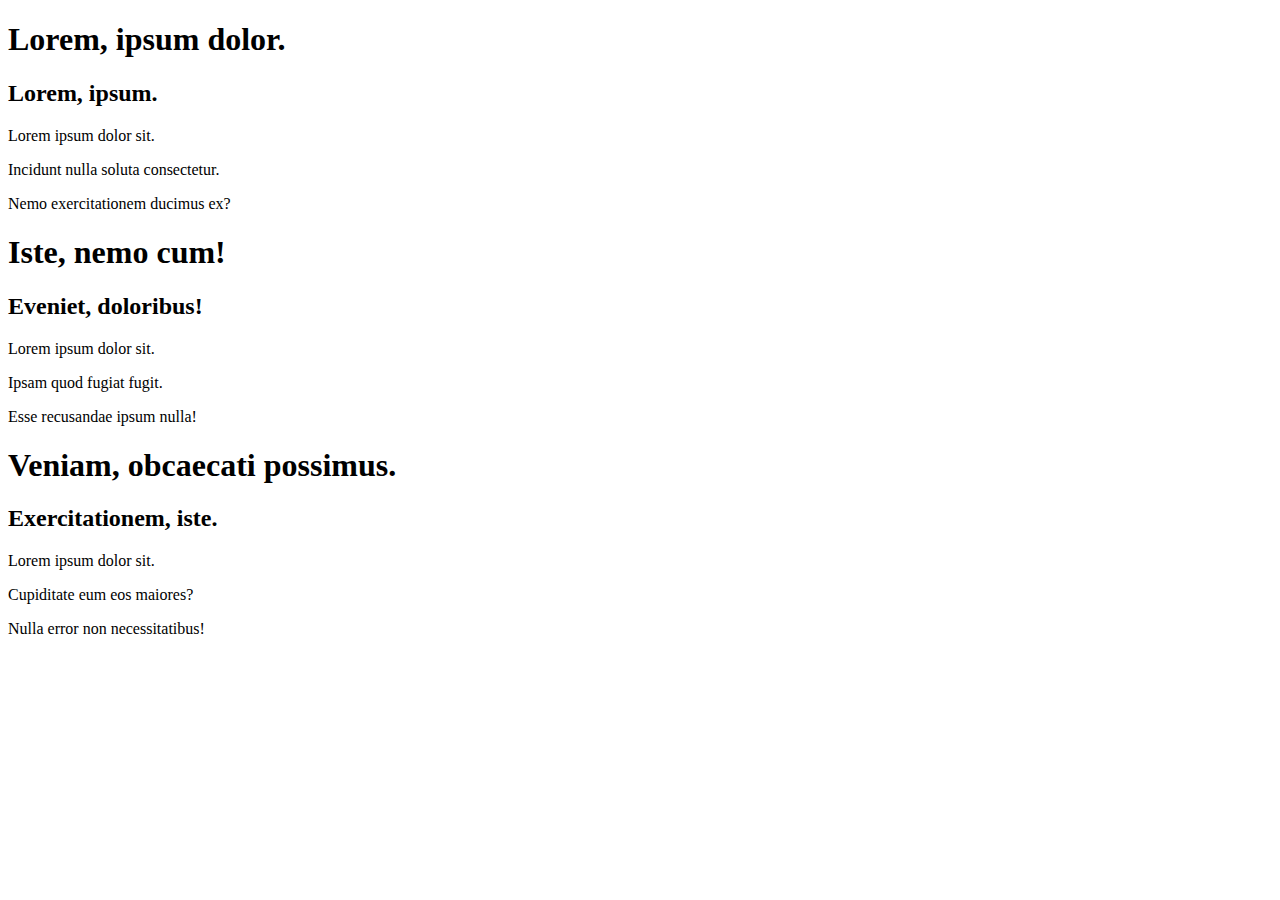
<file: index.html>
<!DOCTYPE html>
<html lang="tr">
<head>
    <meta charset="UTF-8">
    <meta name="viewport" content="width=device-width, initial-scale=1.0">
    <title>CSS</title>
    <link rel="stylesheet" href="css/kodluyoruz.css">
</head>
<body>
    <article>
        <h1>Lorem, ipsum dolor.</h1>
        <h2>Lorem, ipsum.</h2>
        <p>Lorem ipsum dolor sit.</p>
        <p>Incidunt nulla soluta consectetur.</p>
        <p>Nemo exercitationem ducimus ex?</p>
    </article>
    <article>
        <h1>Iste, nemo cum!</h1>
        <h2>Eveniet, doloribus!</h2>
        <p>Lorem ipsum dolor sit.</p>
        <p>Ipsam quod fugiat fugit.</p>
        <p>Esse recusandae ipsum nulla!</p>
    </article>
    <article>
        <h1>Veniam, obcaecati possimus.</h1>
        <h2>Exercitationem, iste.</h2>
        <p>Lorem ipsum dolor sit.</p>
        <p>Cupiditate eum eos maiores?</p>
        <p>Nulla error non necessitatibus!</p>
    </article>
</body>
</html>
</file>
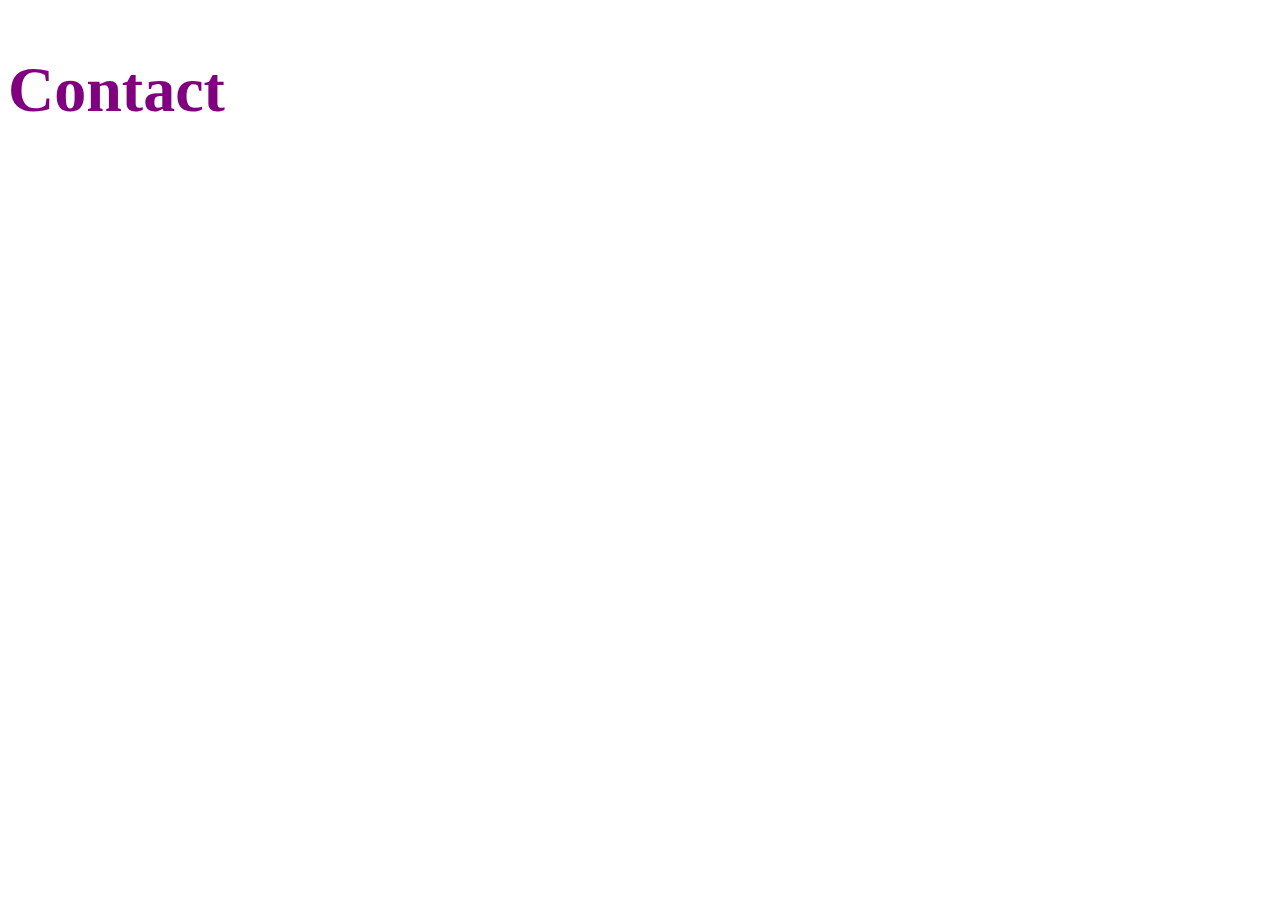
<file: contact.html>
<!DOCTYPE html>
<html lang="en">
<head>
    <meta charset="UTF-8">
    <meta name="viewport" content="width=device-width, initial-scale=1.0">
    <title>Document</title>
    <style>
        h2{
            color: purple; 
            font-size: 64px;
        }
    </style>
</head>
<body>
    <h2>Contact</h2>
</body>
</html>
</file>
<file: css/kodluyoruz.css>
/****************LAYOUT****************/
</file>
